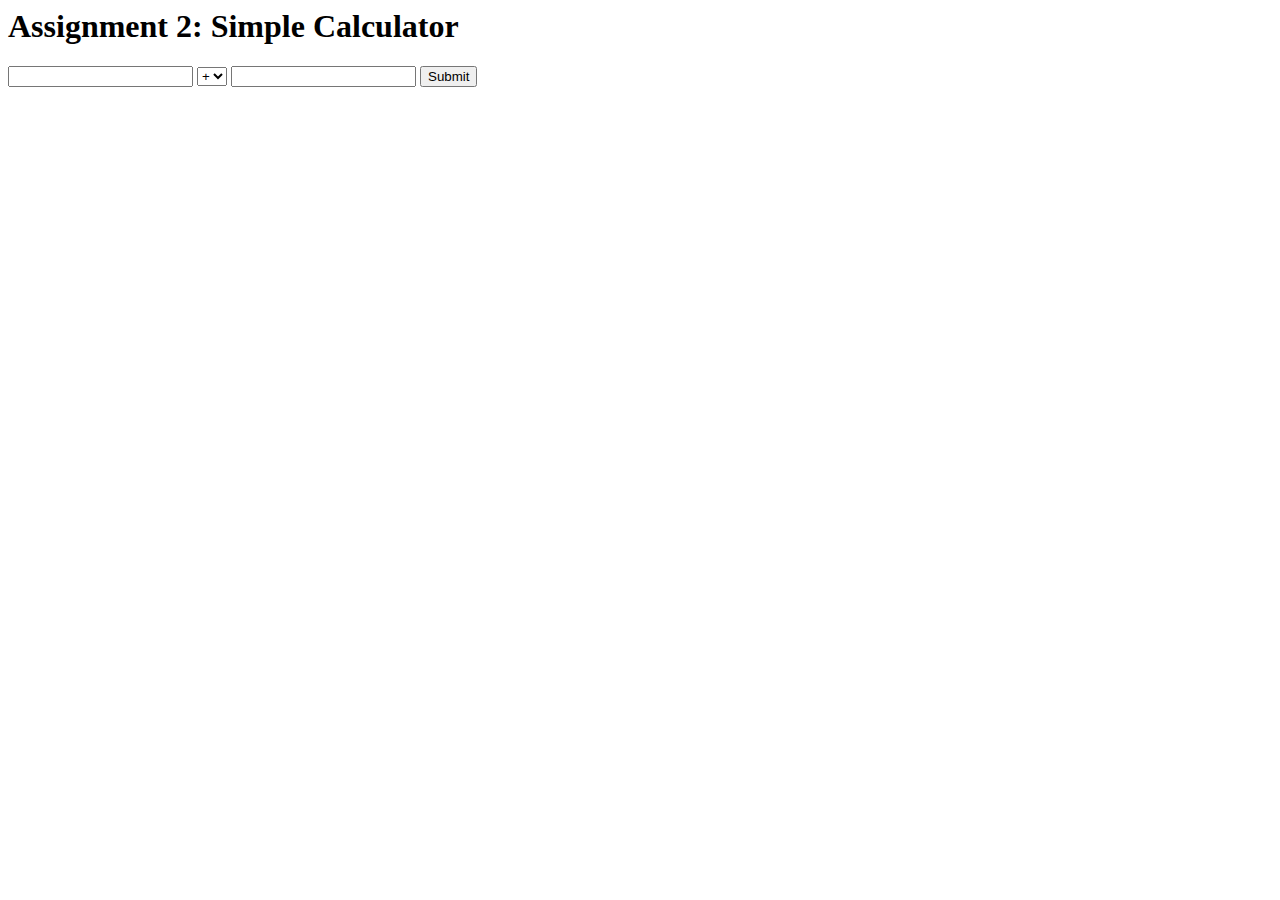
<file: Assignment2/templates/index.html>
<html>
	<body>
		<h1>Assignment 2: Simple Calculator</h1>
		<form method="post" action="/processform">
			<input type="text" name="num1">
			<select name="oper">
				<option>+</option>
				<option>-</option>
				<option>*</option>
				<option>/</option>
			</select>
			<input type="text" name="num2">
			<input type="submit">
		</form>
	</body>
</html>
</file>
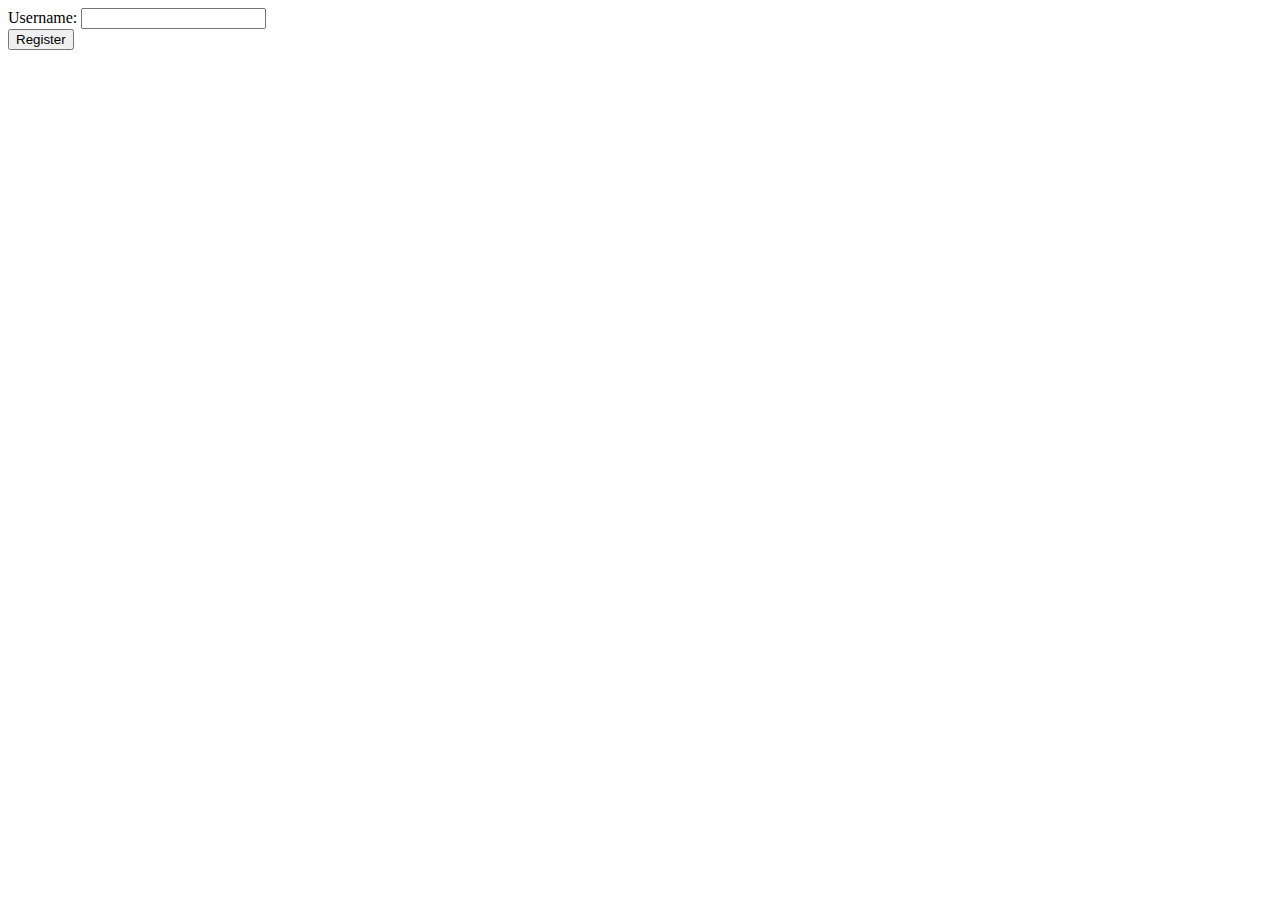
<file: Assignment3/templates/register.html>
<!DOCTYPE html>
<html>
<head>
	<title>Register</title>
	<script type="text/javascript">
		
	</script>
</head>
<body>
	<form action="/register" method="POST" onsubmit="return validateForm();" id="regform" name="regform">
		Username: <input type="text" name="username" id="username" ><br>
		<button id="submitbutton">Register</button>
	</form>
</body>
</html>
</file>
